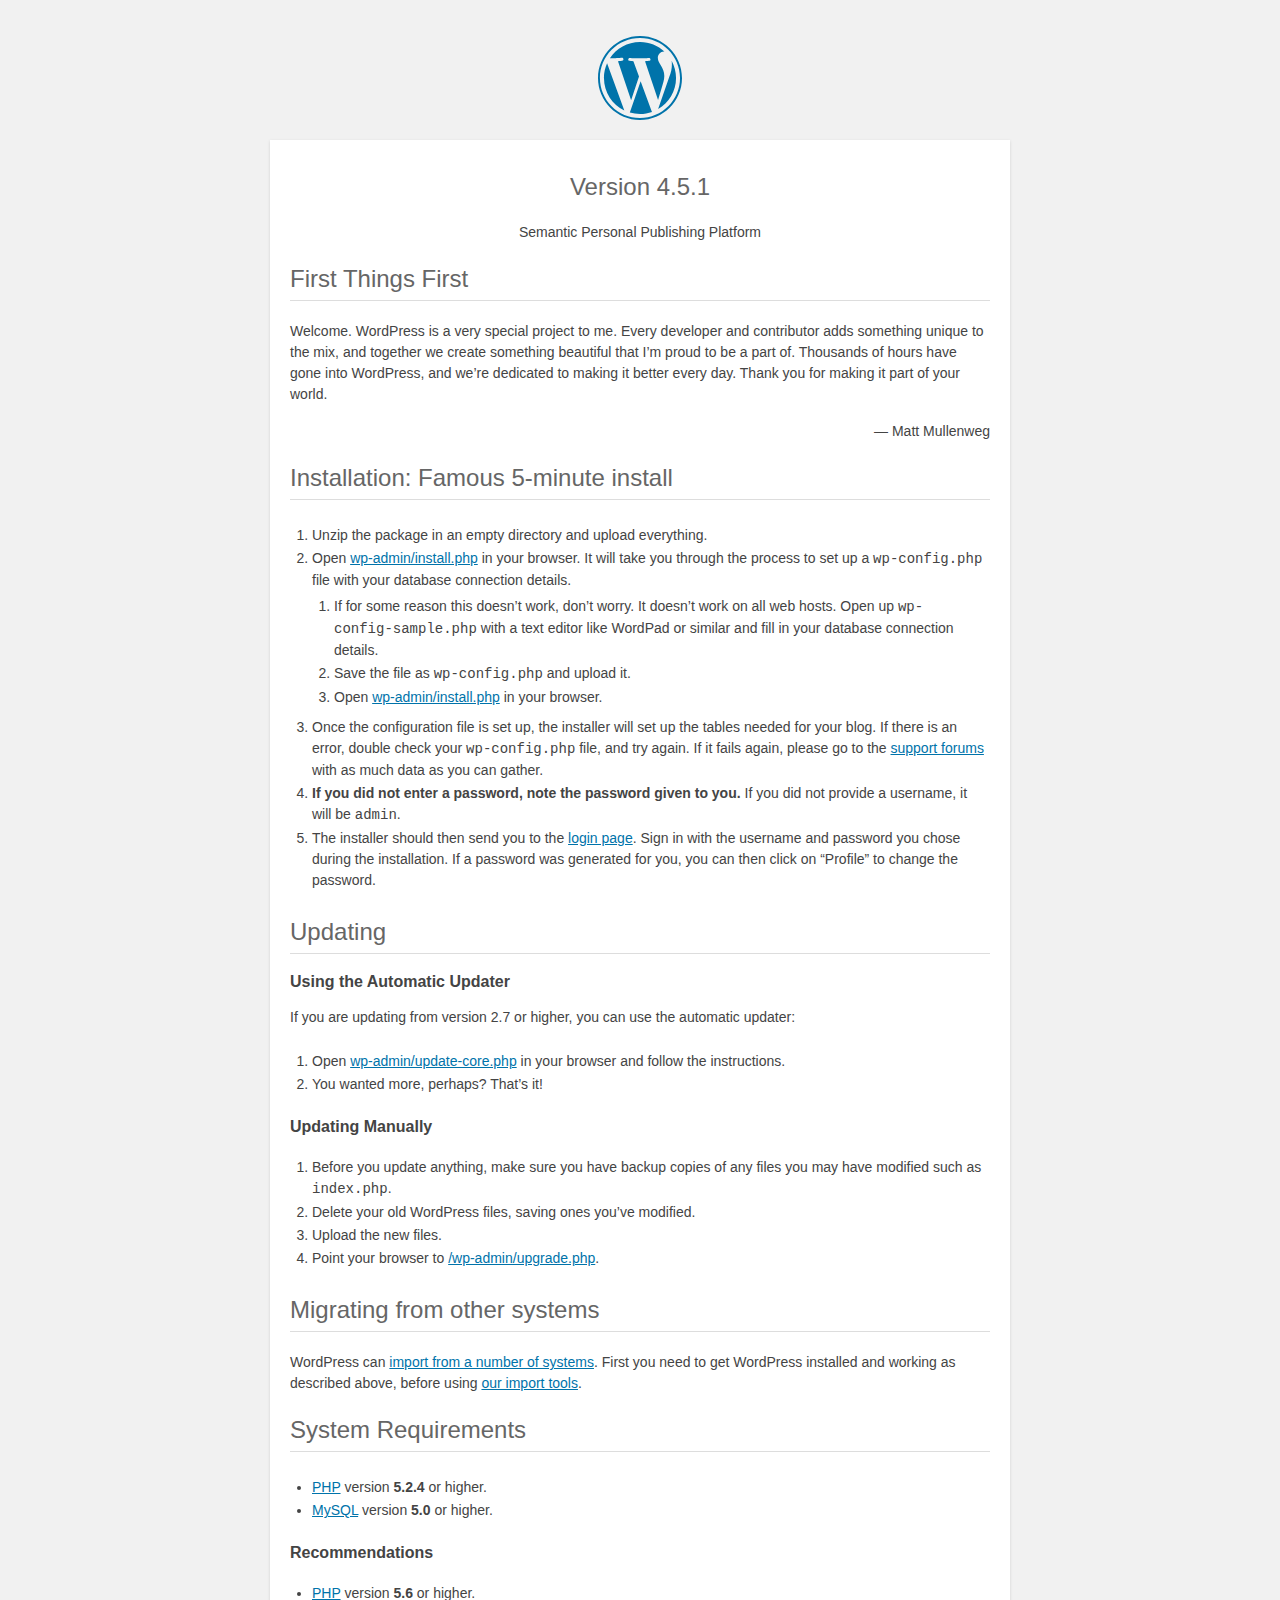
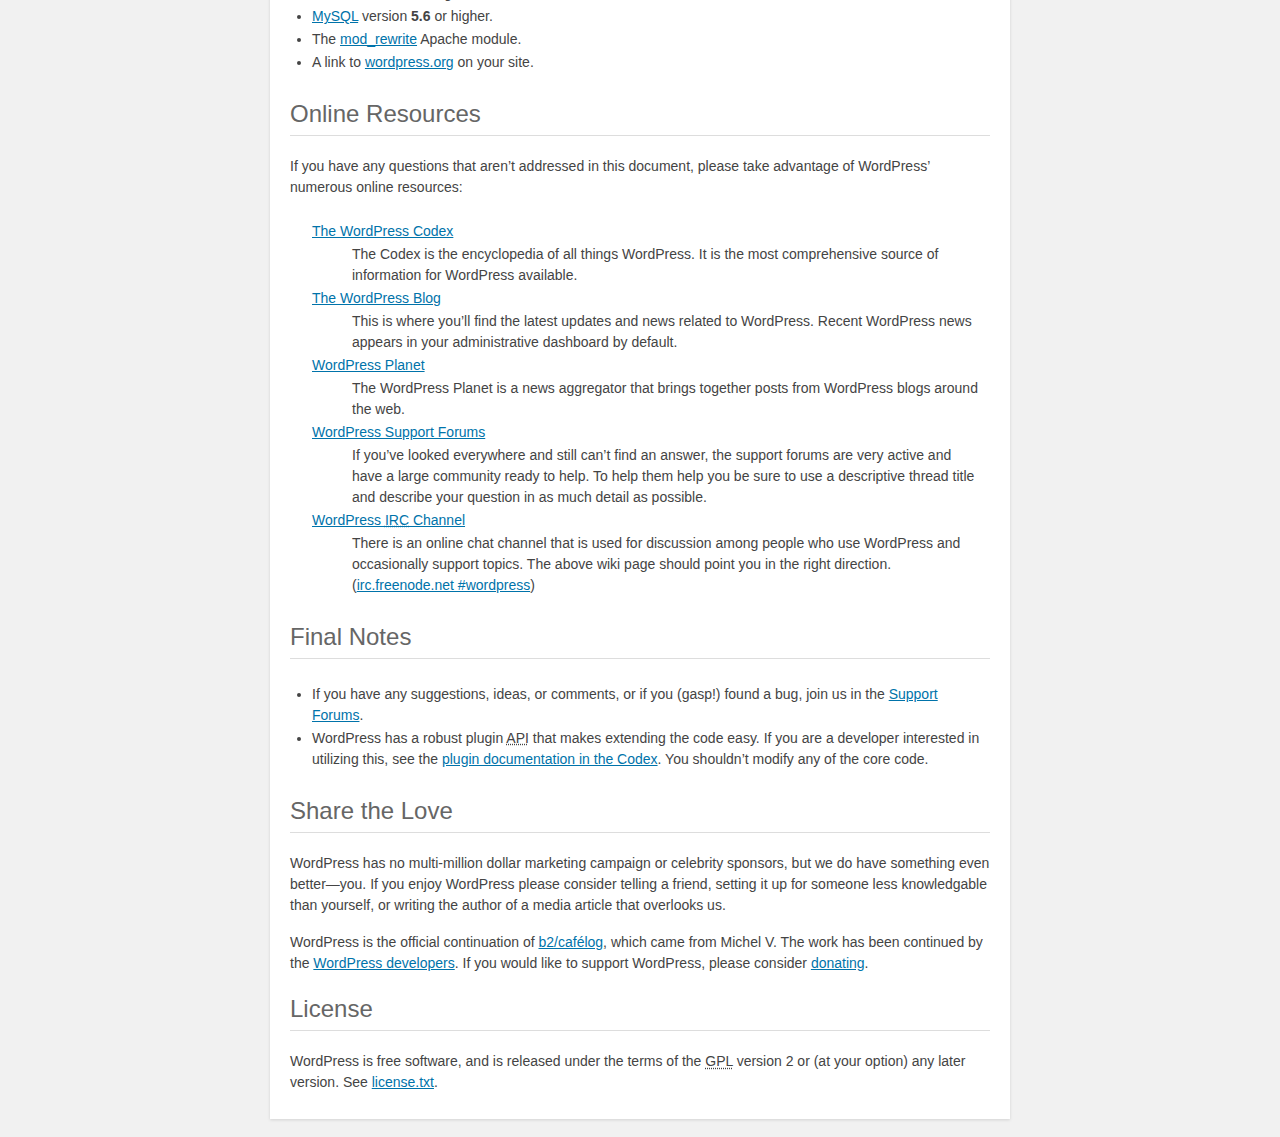
<file: htdocs/readme.html>
<!DOCTYPE html>
<html>
<head>
	<meta name="viewport" content="width=device-width" />
	<meta http-equiv="Content-Type" content="text/html; charset=utf-8" />
	<title>WordPress &#8250; ReadMe</title>
	<link rel="stylesheet" href="wp-admin/css/install.css?ver=20100228" type="text/css" />
</head>
<body>
<h1 id="logo">
	<a href="https://wordpress.org/"><img alt="WordPress" src="wp-admin/images/wordpress-logo.png" /></a>
	<br /> Version 4.5.1
</h1>
<p style="text-align: center">Semantic Personal Publishing Platform</p>

<h2>First Things First</h2>
<p>Welcome. WordPress is a very special project to me. Every developer and contributor adds something unique to the mix, and together we create something beautiful that I&#8217;m proud to be a part of. Thousands of hours have gone into WordPress, and we&#8217;re dedicated to making it better every day. Thank you for making it part of your world.</p>
<p style="text-align: right">&#8212; Matt Mullenweg</p>

<h2>Installation: Famous 5-minute install</h2>
<ol>
	<li>Unzip the package in an empty directory and upload everything.</li>
	<li>Open <span class="file"><a href="wp-admin/install.php">wp-admin/install.php</a></span> in your browser. It will take you through the process to set up a <code>wp-config.php</code> file with your database connection details.
		<ol>
			<li>If for some reason this doesn&#8217;t work, don&#8217;t worry. It doesn&#8217;t work on all web hosts. Open up <code>wp-config-sample.php</code> with a text editor like WordPad or similar and fill in your database connection details.</li>
			<li>Save the file as <code>wp-config.php</code> and upload it.</li>
			<li>Open <span class="file"><a href="wp-admin/install.php">wp-admin/install.php</a></span> in your browser.</li>
		</ol>
	</li>
	<li>Once the configuration file is set up, the installer will set up the tables needed for your blog. If there is an error, double check your <code>wp-config.php</code> file, and try again. If it fails again, please go to the <a href="https://wordpress.org/support/" title="WordPress support">support forums</a> with as much data as you can gather.</li>
	<li><strong>If you did not enter a password, note the password given to you.</strong> If you did not provide a username, it will be <code>admin</code>.</li>
	<li>The installer should then send you to the <a href="wp-login.php">login page</a>. Sign in with the username and password you chose during the installation. If a password was generated for you, you can then click on &#8220;Profile&#8221; to change the password.</li>
</ol>

<h2>Updating</h2>
<h3>Using the Automatic Updater</h3>
<p>If you are updating from version 2.7 or higher, you can use the automatic updater:</p>
<ol>
	<li>Open <span class="file"><a href="wp-admin/update-core.php">wp-admin/update-core.php</a></span> in your browser and follow the instructions.</li>
	<li>You wanted more, perhaps? That&#8217;s it!</li>
</ol>

<h3>Updating Manually</h3>
<ol>
	<li>Before you update anything, make sure you have backup copies of any files you may have modified such as <code>index.php</code>.</li>
	<li>Delete your old WordPress files, saving ones you&#8217;ve modified.</li>
	<li>Upload the new files.</li>
	<li>Point your browser to <span class="file"><a href="wp-admin/upgrade.php">/wp-admin/upgrade.php</a>.</span></li>
</ol>

<h2>Migrating from other systems</h2>
<p>WordPress can <a href="https://codex.wordpress.org/Importing_Content">import from a number of systems</a>. First you need to get WordPress installed and working as described above, before using <a href="wp-admin/import.php" title="Import to WordPress">our import tools</a>.</p>

<h2>System Requirements</h2>
<ul>
	<li><a href="http://php.net/">PHP</a> version <strong>5.2.4</strong> or higher.</li>
	<li><a href="http://www.mysql.com/">MySQL</a> version <strong>5.0</strong> or higher.</li>
</ul>

<h3>Recommendations</h3>
<ul>
	<li><a href="http://php.net/">PHP</a> version <strong>5.6</strong> or higher.</li>
	<li><a href="http://www.mysql.com/">MySQL</a> version <strong>5.6</strong> or higher.</li>
	<li>The <a href="http://httpd.apache.org/docs/2.2/mod/mod_rewrite.html">mod_rewrite</a> Apache module.</li>
	<li>A link to <a href="https://wordpress.org/">wordpress.org</a> on your site.</li>
</ul>

<h2>Online Resources</h2>
<p>If you have any questions that aren&#8217;t addressed in this document, please take advantage of WordPress&#8217; numerous online resources:</p>
<dl>
	<dt><a href="https://codex.wordpress.org/">The WordPress Codex</a></dt>
		<dd>The Codex is the encyclopedia of all things WordPress. It is the most comprehensive source of information for WordPress available.</dd>
	<dt><a href="https://wordpress.org/news/">The WordPress Blog</a></dt>
		<dd>This is where you&#8217;ll find the latest updates and news related to WordPress. Recent WordPress news appears in your administrative dashboard by default.</dd>
	<dt><a href="https://planet.wordpress.org/">WordPress Planet</a></dt>
		<dd>The WordPress Planet is a news aggregator that brings together posts from WordPress blogs around the web.</dd>
	<dt><a href="https://wordpress.org/support/">WordPress Support Forums</a></dt>
		<dd>If you&#8217;ve looked everywhere and still can&#8217;t find an answer, the support forums are very active and have a large community ready to help. To help them help you be sure to use a descriptive thread title and describe your question in as much detail as possible.</dd>
	<dt><a href="https://codex.wordpress.org/IRC">WordPress <abbr title="Internet Relay Chat">IRC</abbr> Channel</a></dt>
		<dd>There is an online chat channel that is used for discussion among people who use WordPress and occasionally support topics. The above wiki page should point you in the right direction. (<a href="irc://irc.freenode.net/wordpress">irc.freenode.net #wordpress</a>)</dd>
</dl>

<h2>Final Notes</h2>
<ul>
	<li>If you have any suggestions, ideas, or comments, or if you (gasp!) found a bug, join us in the <a href="https://wordpress.org/support/">Support Forums</a>.</li>
	<li>WordPress has a robust plugin <abbr title="application programming interface">API</abbr> that makes extending the code easy. If you are a developer interested in utilizing this, see the <a href="https://codex.wordpress.org/Plugin_API" title="WordPress plugin API">plugin documentation in the Codex</a>. You shouldn&#8217;t modify any of the core code.</li>
</ul>

<h2>Share the Love</h2>
<p>WordPress has no multi-million dollar marketing campaign or celebrity sponsors, but we do have something even better&#8212;you. If you enjoy WordPress please consider telling a friend, setting it up for someone less knowledgable than yourself, or writing the author of a media article that overlooks us.</p>

<p>WordPress is the official continuation of <a href="http://cafelog.com/">b2/caf&#233;log</a>, which came from Michel V. The work has been continued by the <a href="https://wordpress.org/about/">WordPress developers</a>. If you would like to support WordPress, please consider <a href="https://wordpress.org/donate/" title="Donate to WordPress">donating</a>.</p>

<h2>License</h2>
<p>WordPress is free software, and is released under the terms of the <abbr title="GNU General Public License">GPL</abbr> version 2 or (at your option) any later version. See <a href="license.txt">license.txt</a>.</p>

</body>
</html>
</file>
<file: htdocs/wp-admin/css/install.css>
html {
	background: #f1f1f1;
	margin: 0 20px;
}

body {
	background: #fff;
	color: #444;
	font-family: "Open Sans", sans-serif;
	margin: 140px auto 25px;
	padding: 20px 20px 10px 20px;
	max-width: 700px;
	-webkit-font-smoothing: subpixel-antialiased;
	-webkit-box-shadow: 0 1px 3px rgba(0,0,0,0.13);
	box-shadow: 0 1px 3px rgba(0,0,0,0.13);
}

a {
	color: #0073aa;
}

a:hover,
a:active {
	color: #00a0d2;
}

a:focus {
	color: #124964;
	-webkit-box-shadow:
		0 0 0 1px #5b9dd9,
		0 0 2px 1px rgba(30, 140, 190, .8);
	box-shadow:
		0 0 0 1px #5b9dd9,
		0 0 2px 1px rgba(30, 140, 190, .8);
}

.ie8 a:focus {
	outline: #5b9dd9 solid 1px;
}

h1, h2 {
	border-bottom: 1px solid #ddd;
	clear: both;
	color: #666;
	font-size: 24px;
	padding: 0;
	padding-bottom: 7px;
	font-weight: normal;
}

h3 {
	font-size: 16px;
}

p, li, dd, dt {
	padding-bottom: 2px;
	font-size: 14px;
	line-height: 1.5;
}

code, .code {
	font-family: Consolas, Monaco, monospace;
}

ul, ol, dl {
	padding: 5px 5px 5px 22px;
}

a img {
	border:0
}
abbr {
	border: 0;
	font-variant: normal;
}

fieldset {
	border: 0;
	padding: 0;
	margin: 0;
}

label {
	cursor: pointer;
}

#logo {
	margin: 6px 0 14px 0;
	padding: 0 0 7px 0;
	border-bottom: none;
	text-align:center
}
#logo a {
	background-image: url(../images/w-logo-blue.png?ver=20131202);
	background-image: none, url(../images/wordpress-logo.svg?ver=20131107);
	-webkit-background-size: 84px;
	background-size: 84px;
	background-position: center top;
	background-repeat: no-repeat;
	color: #444; /* same as login.css */
	height: 84px;
	font-size: 20px;
	font-weight: normal;
	line-height: 1.3em;
	margin: -130px auto 25px;
	padding: 0;
	text-decoration: none;
	width: 84px;
	text-indent: -9999px;
	outline: none;
	overflow: hidden;
	display: block;
}

#logo a:focus {
	-webkit-box-shadow: none;
	box-shadow: none;
}

.step {
	margin: 20px 0 15px;
}
.step, th {
	text-align: left;
	padding: 0;
}
.language-chooser.wp-core-ui .step .button.button-large {
	height: 36px;
	font-size: 14px;
	line-height: 33px;
	vertical-align: middle;
}
textarea {
	border: 1px solid #ddd;
	font-family: "Open Sans", sans-serif;
	width: 100%;
	-webkit-box-sizing: border-box;
	-moz-box-sizing: border-box;
	box-sizing: border-box;
}

.form-table {
	border-collapse: collapse;
	margin-top: 1em;
	width: 100%;
}

.form-table td {
	margin-bottom: 9px;
	padding: 10px 20px 10px 0;
	font-size: 14px;
	vertical-align: top
}

.form-table th {
	font-size: 14px;
	text-align: left;
	padding: 10px 20px 10px 0;
	width: 140px;
	vertical-align: top;
}

.form-table code {
	line-height: 18px;
	font-size: 14px;
}

.form-table p {
	margin: 4px 0 0 0;
	font-size: 11px;
}

.form-table input {
	line-height: 20px;
	font-size: 15px;
	padding: 3px 5px;
	border: 1px solid #ddd;
	-webkit-box-shadow: inset 0 1px 2px rgba(0,0,0,0.07);
	box-shadow: inset 0 1px 2px rgba(0,0,0,0.07);
}

input,
submit {
	font-family: "Open Sans", sans-serif;
}

.form-table input[type=text],
.form-table input[type=email],
.form-table input[type=url],
.form-table input[type=password] {
	width: 206px;
}

.form-table th p {
	font-weight: normal;
}

.form-table.install-success th,
.form-table.install-success td {
	vertical-align: middle;
	padding: 16px 20px 16px 0;
}

.form-table.install-success td p {
	margin: 0;
	font-size: 14px;
}

.form-table.install-success td code {
	margin: 0;
	font-size: 18px;
}

#error-page {
	margin-top: 50px;
}

#error-page p {
	font-size: 14px;
	line-height: 18px;
	margin: 25px 0 20px;
}

#error-page code, .code {
	font-family: Consolas, Monaco, monospace;
}

.wp-hide-pw > .dashicons {
	line-height: inherit;
}

#pass-strength-result {
	background-color: #eee;
	border: 1px solid #ddd;
	color: #23282d;
	margin: -2px 5px 5px 0px;
	padding: 3px 5px;
	text-align: center;
	width: 218px;
	-webkit-box-sizing: border-box;
	-moz-box-sizing: border-box;
	box-sizing: border-box;
	opacity: 0;
}

#pass-strength-result.short {
	background-color: #f1adad;
	border-color: #e35b5b;
	opacity: 1;
}

#pass-strength-result.bad {
	background-color: #fbc5a9;
	border-color: #f78b53;
	opacity: 1;
}

#pass-strength-result.good {
	background-color: #ffe399;
	border-color: #ffc733;
	opacity: 1;
}

#pass-strength-result.strong {
	background-color: #c1e1b9;
	border-color: #83c373;
	opacity: 1;
}

#pass1.short, #pass1-text.short {
	border-color: #e35b5b;
}

#pass1.bad, #pass1-text.bad {
	border-color: #f78b53;
}

#pass1.good, #pass1-text.good {
	border-color: #ffc733;
}

#pass1.strong, #pass1-text.strong {
	border-color: #83c373;
}

.pw-weak {
	display: none;
}

.message {
	border-left: 4px solid #dc3232;
	padding: .7em .6em;
	background-color: #fbeaea;
}

/* rtl:ignore */
#dbname,
#uname,
#pwd,
#dbhost,
#prefix,
#user_login,
#admin_email,
#pass1,
#pass2 {
	direction: ltr;
}

#pass1-text,
.show-password #pass1 {
	display: none;
}

.show-password #pass1-text
{
	display: inline-block;
}

.form-table span.description.important {
	font-size: 12px;
}


/* localization */
body.rtl,
.rtl textarea,
.rtl input,
.rtl submit {
	font-family: Tahoma, sans-serif;
}

:lang(he-il) body.rtl,
:lang(he-il) .rtl textarea,
:lang(he-il) .rtl input,
:lang(he-il) .rtl submit {
	font-family: Arial, sans-serif;
}

@media only screen and (max-width: 799px) {
	body {
		margin-top: 115px;
	}
	#logo a {
		margin: -125px auto 30px;
	}
}

@media screen and ( max-width: 782px ) {

	.form-table {
		margin-top: 0;
	}

	.form-table th,
	.form-table td {
		display: block;
		width: auto;
		vertical-align: middle;
	}

	.form-table th {
		padding: 20px 0 0;
	}

	.form-table td {
		padding: 5px 0;
		border: 0;
		margin: 0;
	}

	textarea,
	input {
		font-size: 16px;
	}

	.form-table td input[type="text"],
	.form-table td input[type="email"],
	.form-table td input[type="url"],
	.form-table td input[type="password"],
	.form-table td select,
	.form-table td textarea,
	.form-table span.description {
		width: 100%;
		font-size: 16px;
		line-height: 1.5;
		padding: 7px 10px;
		display: block;
		max-width: none;
		-webkit-box-sizing: border-box;
		-moz-box-sizing: border-box;
		box-sizing: border-box;
	}

}

body.language-chooser {
	max-width: 300px;
}

.language-chooser select {
	padding: 8px;
	width: 100%;
	display: block;
	border: 1px solid #ddd;
	background-color: #fff;
	color: #32373c;
	font-size: 16px;
	font-family: Arial, sans-serif;
	font-weight: normal;
}

.language-chooser p {
	text-align: right;
}

.screen-reader-input,
.screen-reader-text {
	position: absolute;
	margin: -1px;
	padding: 0;
	height: 1px;
	width: 1px;
	overflow: hidden;
	clip: rect(0 0 0 0);
	border: 0;
}

.spinner {
	background: url(../images/spinner.gif) no-repeat;
	-webkit-background-size: 20px 20px;
	background-size: 20px 20px;
	visibility: hidden;
	opacity: 0.7;
	filter: alpha(opacity=70);
	width: 20px;
	height: 20px;
	margin: 2px 5px 0;
}

.step .spinner {
	display: inline-block;
	vertical-align: middle;
	margin-right: 15px;
}

.button-secondary.hide-if-no-js,
.hide-if-no-js {
	display: none;
}

/**
 * HiDPI Displays
 */
@media print,
  (-webkit-min-device-pixel-ratio: 1.25),
  (min-resolution: 120dpi) {

	.spinner {
		background-image: url(../images/spinner-2x.gif);
	}

}
</file>
